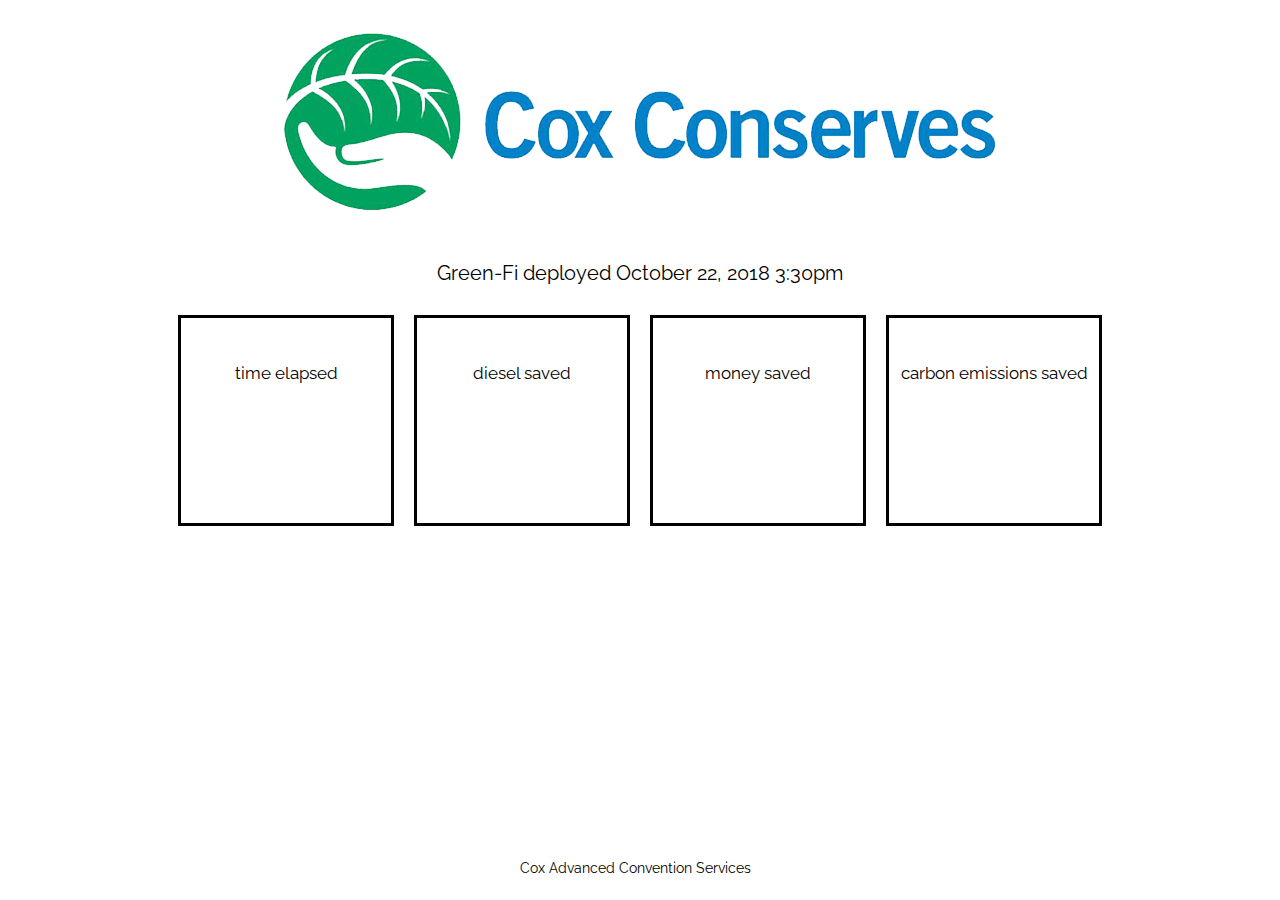
<file: example/index.html>
<!DOCTYPE html>
<html>
  <head>
    <meta charset="utf-8">
    <title>Green-Fi</title>
    <link href="https://fonts.googleapis.com/css?family=Raleway:400,600,700" rel="stylesheet"> 
    <link rel="stylesheet" href="custom.css">
    <link rel="stylesheet" href="https://cdn.linearicons.com/free/1.0.0/icon-font.min.css">
  </head>
  <body>
      <div class="main">
          <div class="intro">
            <br>
            <img src="logo.png" alt="">
        </div>
        <br>
        <p>Green-Fi deployed October 22, 2018 3:30pm</p>
        <div class="block-wrapper">
              <div class="block">
                  <p><span class="lnr lnr-hourglass"></span></p>
                  <p class="counter-wrapper"><span id="clock"></span></p>
                  <p class="text-block">time elapsed</p>
              </div>
              <div class="block">
                  <p><span class="lnr lnr-funnel"></span></p>
                  <p class="counter-wrapper"><span id="diesel"></span></p>
                  <p class="text-block">diesel saved</p>
              </div>
              <div class="block">
                  <p><span class="lnr lnr-checkmark-circle"></span></p>
                  <p class="counter-wrapper"><span id="money"></span></p>
                  <p class="text-block">money saved</p>
              </div>
              <div class="block">
                  <p><span class="lnr lnr-leaf"></span></p>
                  <p class="counter-wrapper"><span id="carbon"></span></p>
                  <p class="text-block">carbon emissions saved</p>
              </div>
            </div>
             <footer>
              <p>Cox Advanced Convention Services</p>
            </footer>   
      </div>

    <script src="https://cdnjs.cloudflare.com/ajax/libs/jquery/3.1.1/jquery.min.js" charset="utf-8"></script>
    <script>
    var LaunchDate = new Date("Oct 22, 2018 15:30:00").getTime();
    var x = setInterval(function() {
        var now = new Date().getTime();
        var distance = now - LaunchDate;
    
        var days = Math.floor(distance / (1000 * 60 * 60 * 24));
        var hours = Math.floor((distance % (1000 * 60 * 60 * 24)) / (1000 * 60 * 60));
        var minutes = Math.floor((distance % (1000 * 60 * 60)) / (1000 * 60));
        var seconds = Math.floor((distance % (1000 * 60)) / 1000);
        var totalsec = Math.floor(distance / 1000);
      
        var dieselGalPerHour = 8.4;
        var dieselCostPerGal = 3.39;
        var carbonPerGalDiesel = 22.2;
        var dieselGalSaved = ((dieselGalPerHour / 60 / 60) * totalsec);
        var dieselCostSaved = (((dieselCostPerGal * dieselGalPerHour) / 60 / 60) * totalsec);
        var carbonSaved = (((carbonPerGalDiesel * dieselGalPerHour) / 60 / 60) * totalsec);
      
        var dieselGalSaved = dieselGalSaved.toFixed(2);
        var dieselCostSaved = dieselCostSaved.toFixed(2);
        var carbonSaved = carbonSaved.toFixed(2);

        document.getElementById("clock").innerHTML = days + "d " + hours + "h " + minutes + "m " + seconds + "s ";
        document.getElementById("diesel").innerHTML = dieselGalSaved + " gal";
        document.getElementById("money").innerHTML = "$" + dieselCostSaved;
        document.getElementById("carbon").innerHTML = carbonSaved + " lb";
      
}, 1000);
    </script>

    
    
  </body>
</html>
</file>
<file: example/custom.css>
html, body{ font-family: 'Raleway', sans-serif; color: #000000; font-size:20px; text-align:center; background-color: #ffffff}

/* bloc counter */
.block-wrapper{ margin-right: auto; margin-left: auto; width: 944px; }
.block{ color:#000000; float: left; border: 3px solid #000000; padding-top: 45px; width: 210px; height: 160px; margin: 10px}
.block p { margin: 0; }
.block p i{ font-size: 40px; color: #000000; }
.counter-wrapper{ color:#000000; font-weight:700; margin:5px 0px 5px 0px; font-size: 25px; }
.text-block{ font-size: 17px; }

/* The ribbons */
.corner-ribbon{ font-size: 12px; width: 250px; background: #e43; position: absolute; top: 25px; left: -50px; text-align: center; line-height: 50px; letter-spacing: 1px; color: #FFFFFF; transform: rotate(-45deg); -webkit-transform: rotate(-45deg); }
.corner-ribbon.sticky{ position: fixed; }
.corner-ribbon.shadow{ box-shadow: 0 0 3px rgba(0,0,0,.3); }
.corner-ribbon.top-right{ top: 40px; right: -60px; left: auto; transform: rotate(45deg); -webkit-transform: rotate(45deg); }
.corner-ribbon.blue{ background-color: #000000; }
.corner-ribbon a{ color:#FFFFFF; font-weight: bold; }

/* icon */
.lnr-wrapper{ margin-top: 20px }
.lnr-hourglass, .lnr-funnel, .lnr-checkmark-circle, .lnr-leaf { color: #000000; font-size: 45px; }

/* footer */
footer{ position: absolute; bottom:10px; text-align: center; font-size: 14px; width: 98%; }
footer a{ color:#000000; text-decoration: none;text-align: center; }
</file>
